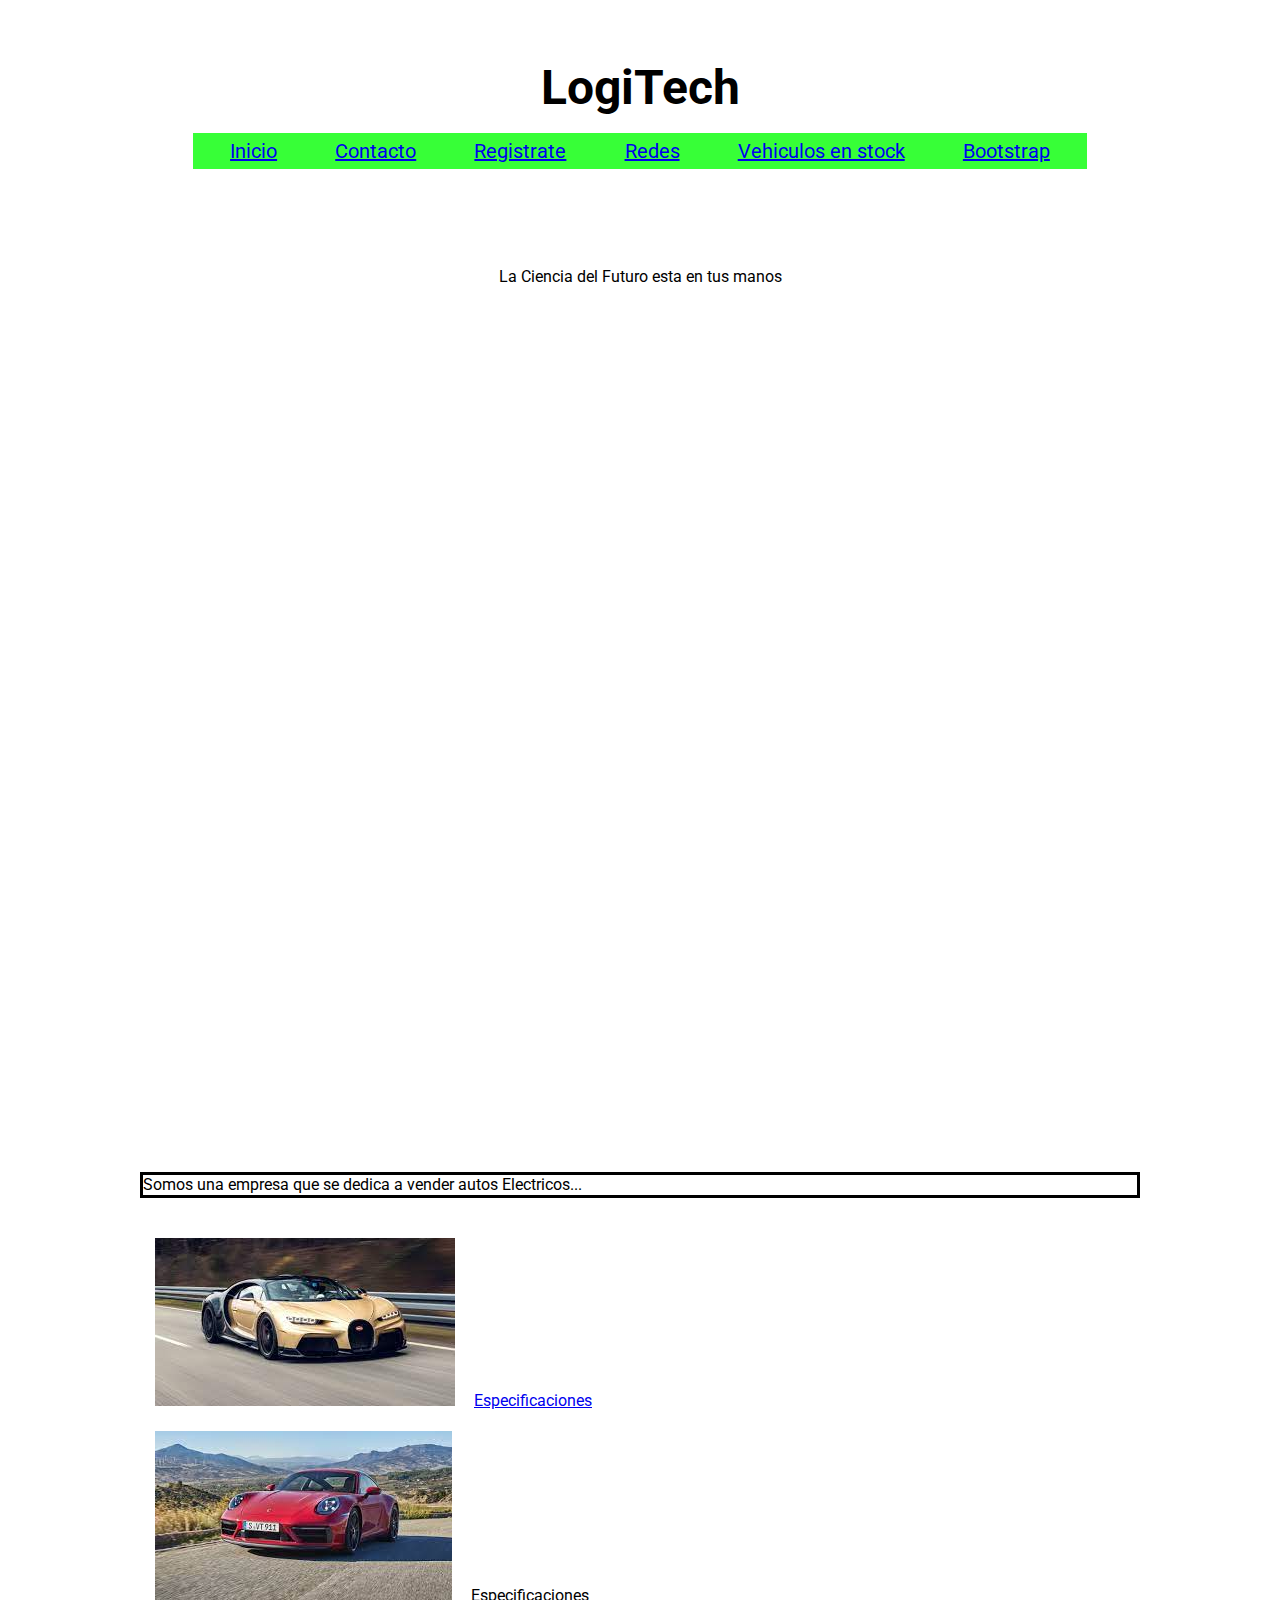
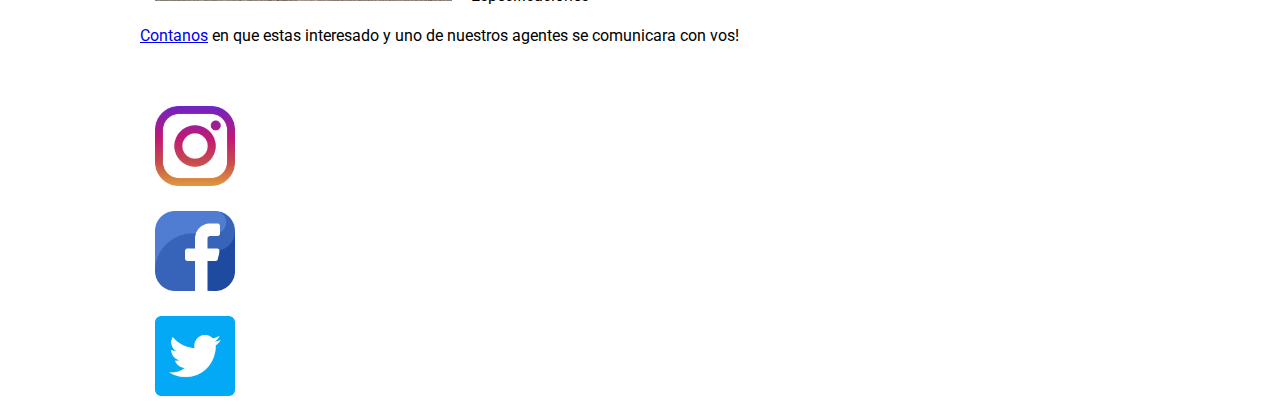
<file: index.html>
<!DOCTYPE html>
<html lang="en">
  <head>
    <meta charset="UTF-8" />
    <meta http-equiv="X-UA-Compatible" content="IE=edge" />
    <meta name="viewport" content="width=device-width, initial-scale=1.0" />
    <link rel="stylesheet" href="proyecto/proyect.css" />

    <!-- Link Google Font -->
    <link
      href="https://fonts.googleapis.com/css2?family=Roboto:ital,wght@0,700;1,100;1,400&display=swap"
      rel="stylesheet"
    />

    <title>Document</title>
  </head>
  <body>
    <header>
      <h1>LogiTech</h1>
      <div class="barraInicio">
        <nav>
          <ul class="flexBarra">
            <li><a href="index.html">Inicio</a></li>
            <li><a href="contacto.html">Contacto</a></li>
            <li><a href="registrate.html">Registrate</a></li>
            <li><a href="redes.html">Redes</a></li>
            <li><a href="stock.html">Vehiculos en stock</a></li>
            <li><a href="Boots.html">Bootstrap</a></li>
          </ul>
        </nav>
      </div>
    </header>

    <div class="titulo">La Ciencia del Futuro esta en tus manos</div>

    <br />
    <p class="descripcion">
      Somos una empresa que se dedica a vender autos Electricos...
    </p>
    <br />
    <section>
      <img src="imagenes/bugatti.jpg" alt="Auto Bugatti" />

      <a href="especificacionesBugatti.html">Especificaciones</a>
      <br />
      <img src="imagenes/porsche.jpg" alt="Auto Porsche" /> Especificaciones
    </section>
    <br />
    <p>
      <a href="contactoCliente.html">Contanos</a> en que estas interesado y uno
      de nuestros agentes se comunicara con vos!
    </p>

    <footer>
      <div class="instagram">
        <a href="#" class="instagram">
          <img src="imagenes/instagram.png" alt=""
        /></a>
        <a href="#" class="facebook"
          ><img src="imagenes/facebook.png" alt=""
        /></a>
        <a href="#" class="twitter"><img src="imagenes/gorjeo.png" alt="" /></a>
      </div>
    </footer>
  </body>
</html>
</file>
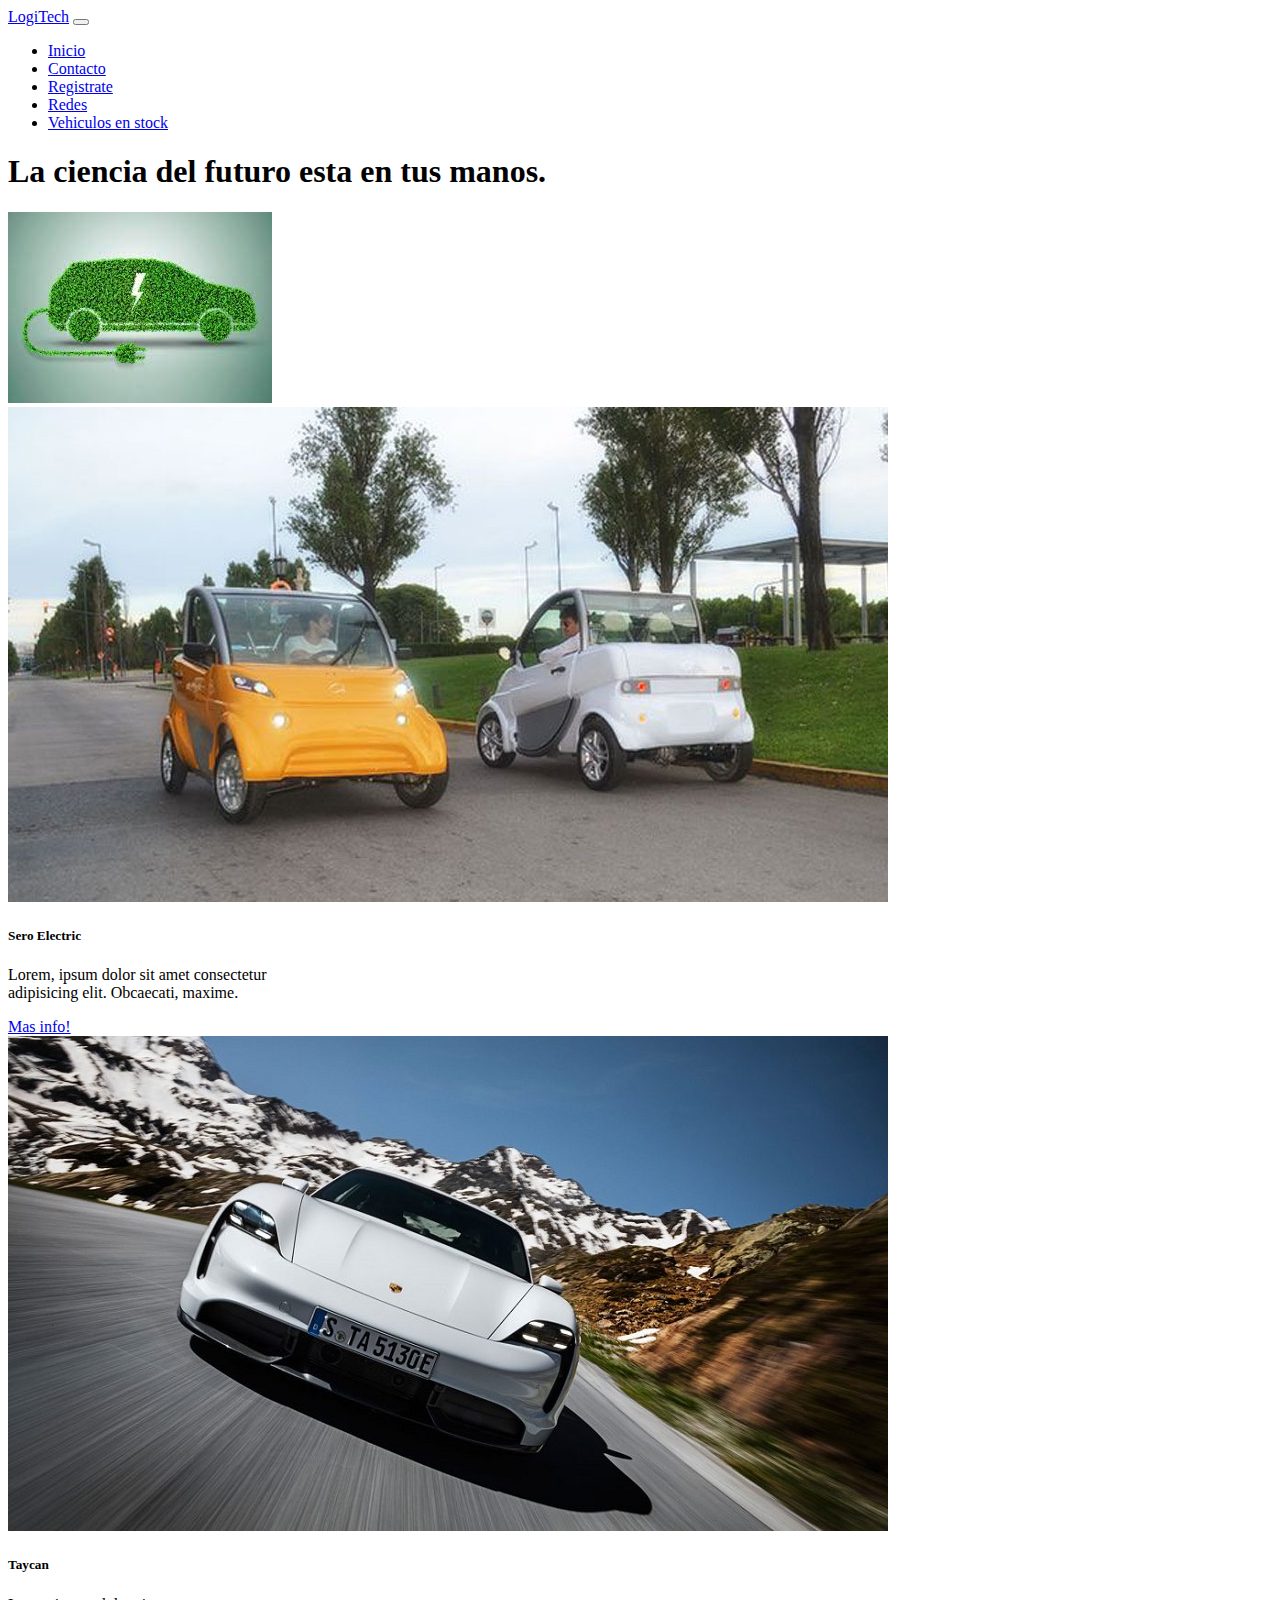
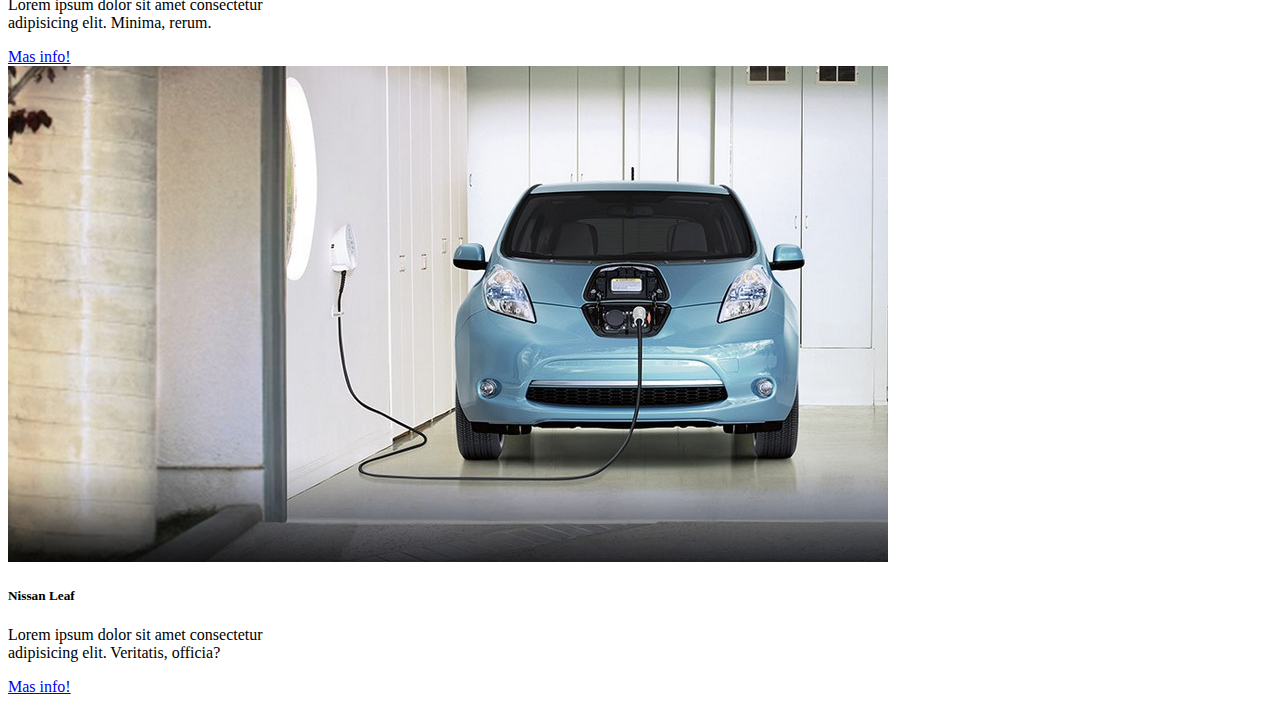
<file: Boots.html>
<!DOCTYPE html>
<html lang="en">
  <head>
    <meta charset="UTF-8" />
    <meta http-equiv="X-UA-Compatible" content="IE=edge" />
    <meta name="viewport" content="width=device-width, initial-scale=1.0" />
    <!-- CSS only -->
    <link
      href="https://cdn.jsdelivr.net/npm/bootstrap@5.1.3/dist/css/bootstrap.min.css"
      rel="stylesheet"
      integrity="sha384-1BmE4kWBq78iYhFldvKuhfTAU6auU8tT94WrHftjDbrCEXSU1oBoqyl2QvZ6jIW3"
      crossorigin="anonymous"
    />
    <!-- Iconos Bootstrap -->
    <link
      rel="stylesheet"
      href="https://cdn.jsdelivr.net/npm/bootstrap-icons@1.8.1/font/bootstrap-icons.css"
    />
    <title>Document</title>
  </head>
  <body class="container">

    <nav class="navbar navbar-expand-lg navbar-light bg-light py-3"> <!-- p: padding y: top-->
      <div class="container-fluid">
        <a class="navbar-brand" href="#">LogiTech</a>
        <button
          class="navbar-toggler"
          type="button"
          data-bs-toggle="collapse"
          data-bs-target="#navbarSupportedContent"
          aria-controls="navbarSupportedContent"
          aria-expanded="false"
          aria-label="Toggle navigation"
        >
          <span class="navbar-toggler-icon"></span>
        </button>
        <div class="collapse navbar-collapse" id="navbarSupportedContent">
          <ul class="navbar-nav me-auto mb-2 mb-lg-0">
            <li class="nav-item">
              <a class="nav-link active" aria-current="page" href="index.html">Inicio</a>
            </li>
            <li class="nav-item">
              <a class="nav-link active" aria-current="page" href="contacto.html">Contacto</a>
            </li>
            <li class="nav-item">
              <a class="nav-link active" aria-current="page" href="registrate.html">Registrate</a>
            </li>
            <li class="nav-item">
              <a class="nav-link active" aria-current="page" href="redes.html">Redes</a>
            </li>
            <li class="nav-item">
              <a class="nav-link active" aria-current="page" href="stock.html">Vehiculos en stock</a>
            </li>

          </ul>
         
          </form>
        </div>
      </div>
    </nav>

    <!-- Mensaje de bienvenida -->

<section class="bg-light p-1 text-center "></section>
<div class="">
  <div class="d-sm-flex align-items-center justify-content-between">
    <div class="row">
      <h1>La ciencia del futuro esta en tus manos.</h1>
  </div>
</div>

    <img src=imagenes/AutoelectricoLogo.jpg class="img-fluid pb-5" alt="...">



<!-- 
    <div class=" py-5"class="row">
      <img src=imagenes/porsche.jpg class="rounded" alt="...">
      <img src=imagenes/bugatti.jpg class="rounded" alt="...">
    </div> -->

    <!--  tarjetas: -->

    <section class="p-2 py-5">
      <div class="container">
        <div class="row text-center gy-3" >
          <div class="col-md">

            <div class="card bg-dark text-light" style="width: 18rem;">
              <img src="imagenes/Sero Electric.jpg" class="card-img-top" alt="...">
              <div class="card-body">
                <h5 class="card-title">Sero Electric</h5>
                <p class="card-text">Lorem, ipsum dolor sit amet consectetur adipisicing elit. Obcaecati, maxime.</p>
                <a href="#" class="btn btn-primary">Mas info!</a>
              </div>
            </div>
          </div>

          <div class="col-md">
            <div class="card bg-dark text-light" style="width: 18rem;">
              <img src="imagenes/Taycan.jpg" class="card-img-top" alt="...">
              <div class="card-body">
                <h5 class="card-title">Taycan</h5>
                <p class="card-text">Lorem ipsum dolor sit amet consectetur adipisicing elit. Minima, rerum.</p>
                <a href="#" class="btn btn-primary">Mas info!</a>
              </div>
            </div>
          </div>


            <div class="col-md">
              <div class="card bg-dark text-light" style="width: 18rem;">
                <img src="imagenes/nissanLeaf.jpg" class="card-img-top" alt="...">
                <div class="card-body">
                  <h5 class="card-title">Nissan Leaf</h5>
                  <p class="card-text">Lorem ipsum dolor sit amet consectetur adipisicing elit. Veritatis, officia?</p>
                  <a href="#" class="btn btn-primary">Mas info!</a>
  
  
                </div>
              </div>
            </div>

  
        </div>

      </div>
    </section>

    <!-- JavaScript Bundle with Popper -->
    <script
      src="https://cdn.jsdelivr.net/npm/bootstrap@5.1.3/dist/js/bootstrap.bundle.min.js"
      integrity="sha384-ka7Sk0Gln4gmtz2MlQnikT1wXgYsOg+OMhuP+IlRH9sENBO0LRn5q+8nbTov4+1p"
      crossorigin="anonymous"
    ></script>
  </body>
</html>
</file>
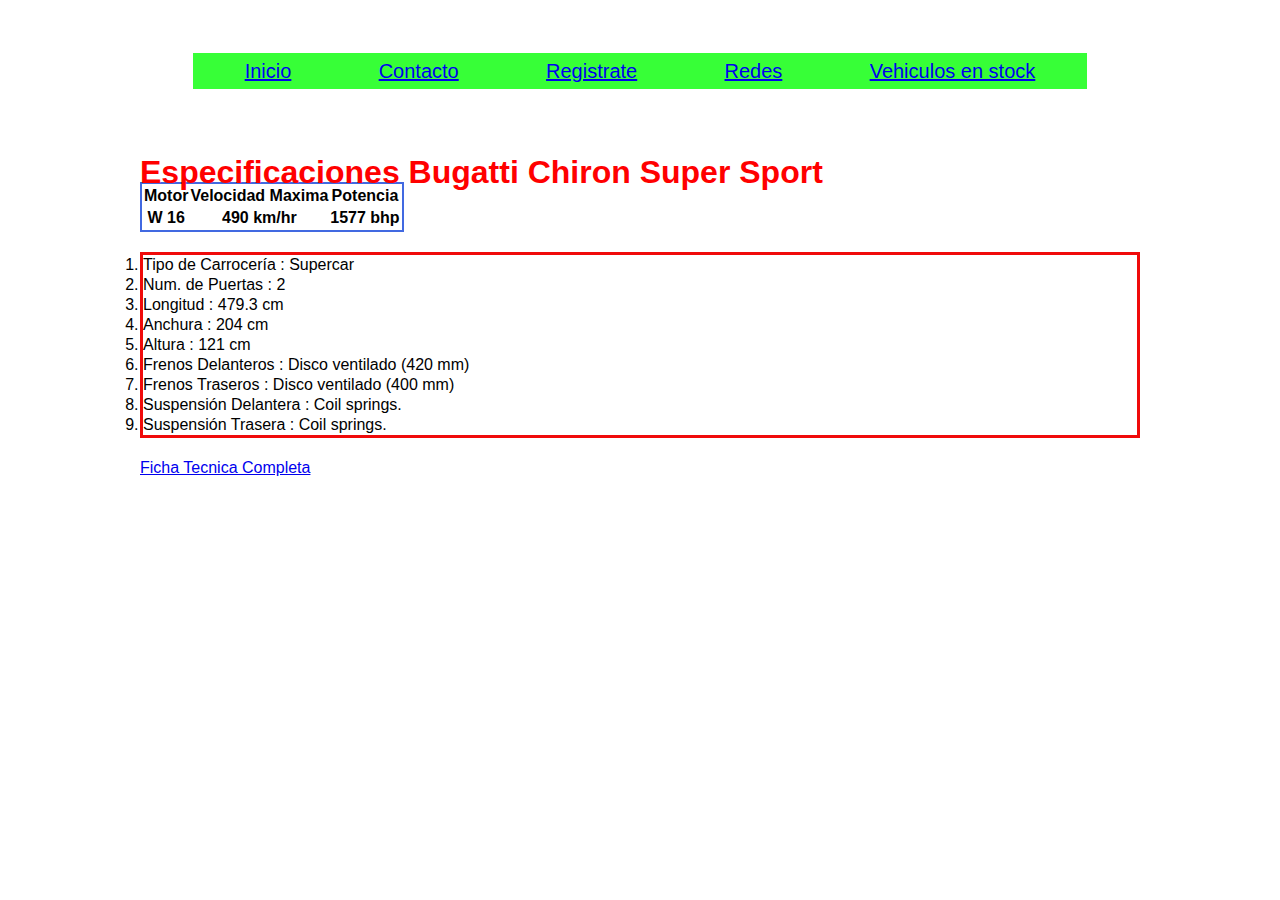
<file: especificacionesBugatti.html>
<!DOCTYPE html>
<html lang="en">
  <head>
    <meta charset="UTF-8" />
    <meta http-equiv="X-UA-Compatible" content="IE=edge" />
    <meta name="viewport" content="width=device-width, initial-scale=1.0" />
    <link rel="stylesheet" href="proyecto/proyect.css" />
    <title>Document</title>
  </head>
  <body>
    <header>
      <div class="barraInicio">
        <nav>
          <ul class="flexBarra">
            <li><a href="index.html">Inicio</a></li>
            <li><a href="contacto.html">Contacto</a></li>
            <li><a href="registrate.html">Registrate</a></li>
            <li><a href="redes.html">Redes</a></li>
            <li><a href="stock.html">Vehiculos en stock</a></li>
          </ul>
        </nav>
      </div>
    </header>
    <br />
    <section>
      <h1 class="TituloContacto">
        Especificaciones Bugatti Chiron Super Sport
      </h1>
    </section>
    <table>
      <tr>
        <th>Motor</th>
        <th>Velocidad Maxima</th>
        <th>Potencia</th>
      </tr>
      <tr>
        <th>W 16</th>
        <th>490 km/hr</th>
        <th>1577 bhp</th>
      </tr>
    </table>
    <br />
    <div class="fichaTecnica">
      <ol>
        <li>Tipo de Carrocería : Supercar</li>
        <li>Num. de Puertas : 2</li>
        <li>Longitud : 479.3 cm</li>
        <li>Anchura : 204 cm</li>
        <li>Altura : 121 cm</li>
        <li>Frenos Delanteros : Disco ventilado (420 mm)</li>
        <li>Frenos Traseros : Disco ventilado (400 mm)</li>
        <li>Suspensión Delantera : Coil springs.</li>
        <li>Suspensión Trasera : Coil springs.</li>
      </ol>
    </div>
    <br />
    <a
      href="https://www.ultimatespecs.com/es/car-specs/Bugatti/117235/Bugatti-Chiron-Super-Sport-300+.html"
      target="blank"
      >Ficha Tecnica Completa</a
    >
  </body>
</html>
</file>
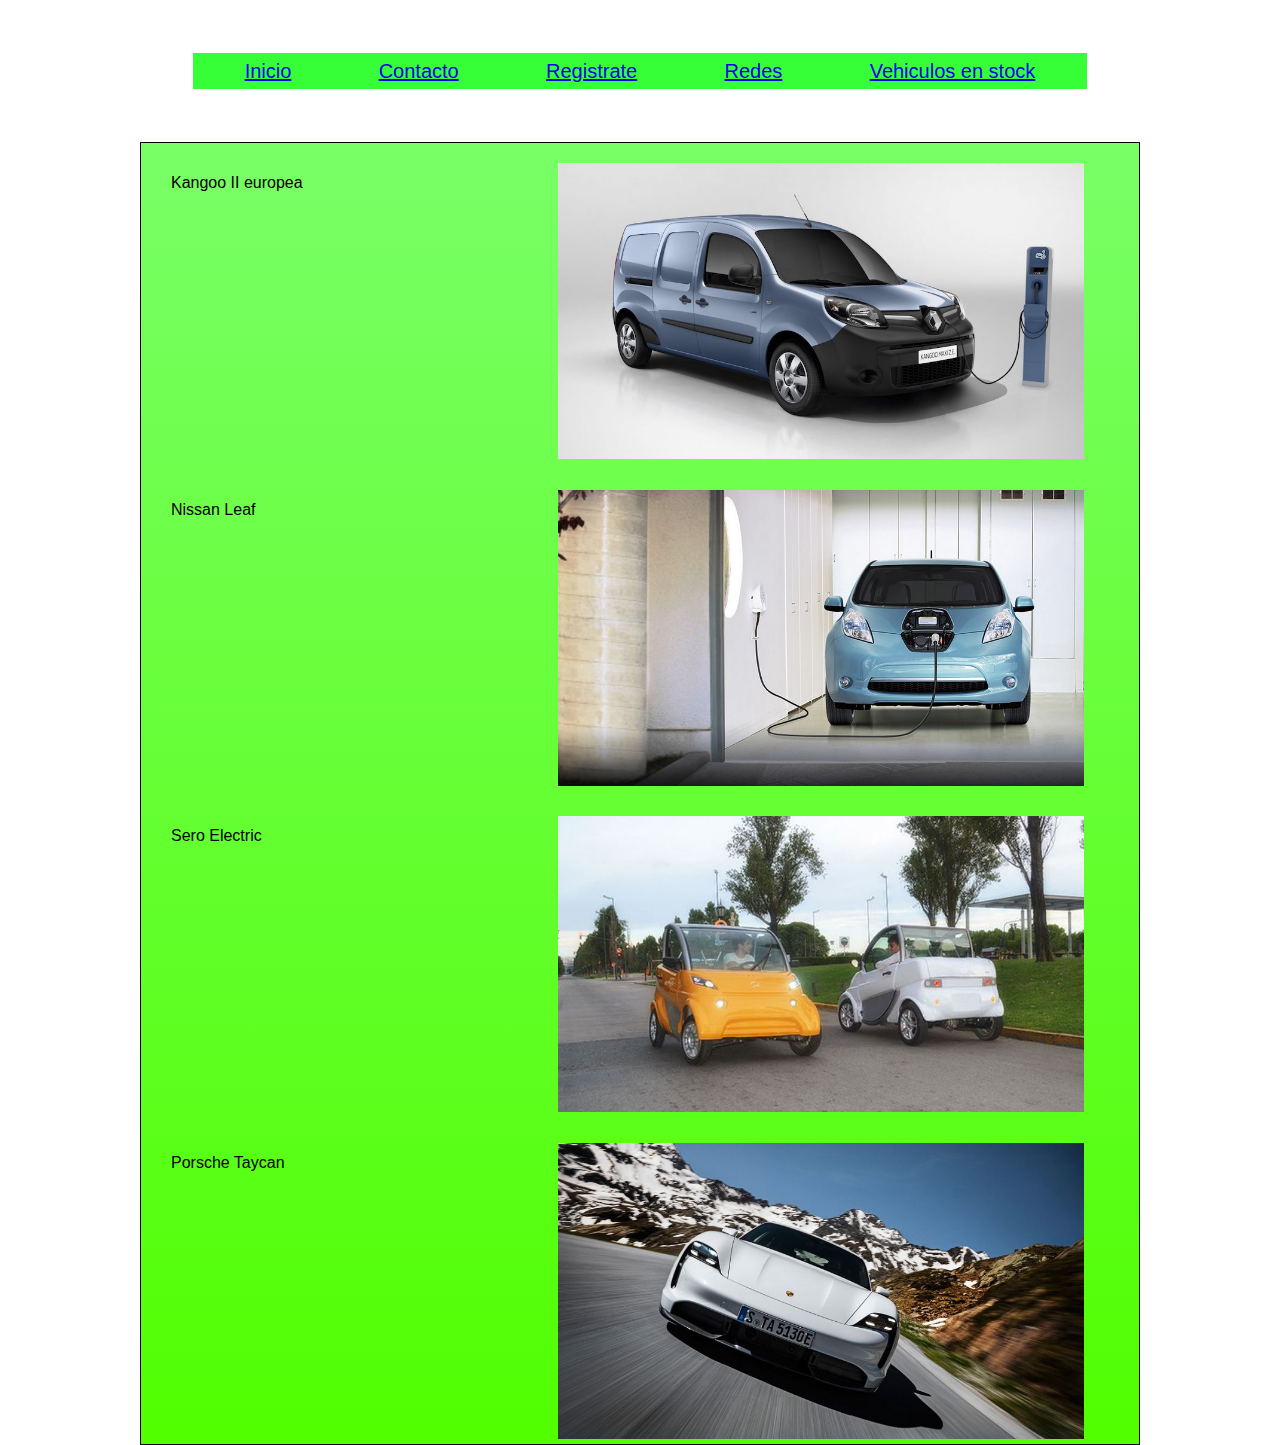
<file: stock.html>
<!DOCTYPE html>
<html lang="en">
  <head>
    <meta charset="UTF-8" />
    <meta http-equiv="X-UA-Compatible" content="IE=edge" />
    <meta name="viewport" content="width=device-width, initial-scale=1.0" />
    <link rel="stylesheet" href="proyecto/proyect.css" />

    <title>Document</title>
  </head>
  <body>
    <header>
      <div class="barraInicio">
        <nav>
          <ul class="flexBarra">
            <li><a href="index.html">Inicio</a></li>
            <li><a href="contacto.html">Contacto</a></li>
            <li><a href="registrate.html">Registrate</a></li>
            <li><a href="redes.html">Redes</a></li>
            <li><a href="stock.html">Vehiculos en stock</a></li>
          </ul>
        </nav>
      </div>
    </header>

    <section class="gridStock">
      <div class="modelo">Kangoo II europea</div>
      <div class="kangoo" class="desaparecer">
        <img src="imagenes/kangoo.jpg" alt="Imagen Kangoo Electrica" />
      </div>
      <div class="modelo">Nissan Leaf</div>
      <div class="nissan" class="desaparecer">
        <img src="imagenes/nissanLeaf.jpg" alt="Imagen Nissan Electrico" />
      </div>
      <div class="modelo">Sero Electric</div>
      <div class="sero" class="desaparecer">
        <img src="imagenes/Sero Electric.jpg" alt="Imagen Sero Electric" />
      </div>
      <div class="modelo">Porsche Taycan</div>
      <div class="taycan" class="desaparecer">
        <img src="imagenes/Taycan.jpg" alt="Imagen Porsche Taycan" />
      </div>
    </section>
  </body>
</html>
</file>
<file: proyecto/proyect.css>
* {
  margin: 0;
  padding: 0;
  -webkit-box-sizing: border-box;
          box-sizing: border-box;
}

body {
  font-style: normal;
  font-family: "Roboto", sans-serif;
  font-weight: 400;
  font-size: 1.5 rem;
  line-height: 20px;
  width: 90%;
  max-width: 1000px;
  /* para que tenga un tope maximo de crecimiento. sino va a siempre tomar, en este caso, el 90% de la pantalla. y poniendole un tope de px, cuando la pantalla sea muy grande, solo va a crecer hasta un punto */
  margin: 0 auto;
}

header {
  padding: 3rem;
}

header h1 {
  text-align: center;
  font-size: 3rem;
  padding: 30px;
}

.barraInicio {
  background-color: #37ff37;
  padding: 8px;
  position: -webkit-sticky;
  position: sticky;
  top: 0;
  margin: 5px;
  font-size: 20px;
}

.flexBarra {
  list-style-type: none;
  display: -webkit-box;
  display: -ms-flexbox;
  display: flex;
  -ms-flex-pack: distribute;
      justify-content: space-around;
}

.flexBarra ol {
  list-style-type: upper-roman;
  list-style-position: inside;
}

.flexBarra ol ul {
  list-style-type: circle;
  list-style-position: inside;
}

footer {
  width: 10%;
  margin-top: 40px;
  background-color: white;
}

footer .iconos {
  display: -webkit-box;
  display: -ms-flexbox;
  display: flex;
  -webkit-box-orient: horizontal;
  -webkit-box-direction: normal;
      -ms-flex-direction: row;
          flex-direction: row;
  -ms-flex-pack: distribute;
      justify-content: space-around;
  -ms-flex-wrap: wrap;
      flex-wrap: wrap;
  padding: 15px 10px;
  -webkit-transition: all 0.5s ease;
  transition: all 0.5s ease;
}

footer .iconos :hover {
  -webkit-transform: scale(1.3, 1.3);
          transform: scale(1.3, 1.3);
}

.gridStock {
  display: -ms-grid;
  display: grid;
  -ms-grid-columns: 2fr 3fr;
      grid-template-columns: 2fr 3fr;
  -ms-grid-rows: (2fr)[4];
      grid-template-rows: repeat(4, 2fr);
  grid-column-gap: 5px;
  grid-row-gap: 5px;
  border: 1px solid black;
  background: -webkit-gradient(linear, left top, left bottom, from(#79ff67), to(#51ff00));
  background: linear-gradient(to bottom, #79ff67, #51ff00);
}

.gridStock .kangoo {
  cursor: pointer;
}

.gridStock .kangoo .nissan {
  cursor: pointer;
}

.gridStock .kangoo .nissan .sero {
  cursor: pointer;
}

.gridStock .kangoo .nissan .taycan {
  cursor: pointer;
}

/* ol {
  list-style-type: upper-roman;
  list-style-position: inside;
}

ul {
  list-style-type: circle;
  list-style-position: inside;
} */
.titulo {
  text-align: center;
  vertical-align: middle;
  padding: 30px;
  margin-top: 20px;
  margin-left: 10px;
  max-width: 992px;
  color: black;
  background-image: url("https://www.webconsultas.com/sites/default/files/styles/wc_adaptive_image__small/public/media/2020/09/29/coches_electricos_0.jpg");
  background-size: cover;
  background-repeat: no-repeat;
  background-position: center;
  margin: 15px;
  height: 100vh;
}

.TituloContacto {
  color: red;
}

table {
  border: 2px solid royalblue;
}

.fichaTecnica {
  border: solid 3px #f00a0a;
}

img {
  padding: 5px;
  padding-bottom: 0px;
  margin: 10px;
  margin-top: 15px;
  margin-bottom: 0px;
  max-width: 90%;
  height: auto;
}

.descripcion {
  border: solid 3px black;
}

.modelo {
  padding: 30px;
}

.desaparecer {
  -webkit-animation-name: desaparecer;
          animation-name: desaparecer;
  -webkit-animation-iteration-count: initial;
          animation-iteration-count: initial;
  -webkit-animation-duration: 3s;
          animation-duration: 3s;
  -webkit-animation-timing-function: linear;
          animation-timing-function: linear;
  -webkit-animation-direction: alternate;
          animation-direction: alternate;
}

@-webkit-keyframes desaparecer {
  0% {
    opacity: 1;
  }
  100% {
    opacity: 0;
  }
}

@keyframes desaparecer {
  0% {
    opacity: 1;
  }
  100% {
    opacity: 0;
  }
}

.formularioRegistrate {
  background-color: white;
  border-radius: 5px;
  padding: 20px;
  margin: 0 auto;
  width: 500px;
  border: solid 5px;
  border-color: #51ff00;
  font-size: 15px;
}

.field {
  border: solid 1px;
  padding: 10px;
  width: 300px;
}

.boton {
  border-radius: 3px;
  display: inline-block;
  padding: 20px 15px;
  background-color: #51ff00;
  color: black;
}

.insta {
  width: 60px;
  height: 60px;
  font-size: 10px;
}
/*# sourceMappingURL=proyect.css.map */
</file>
